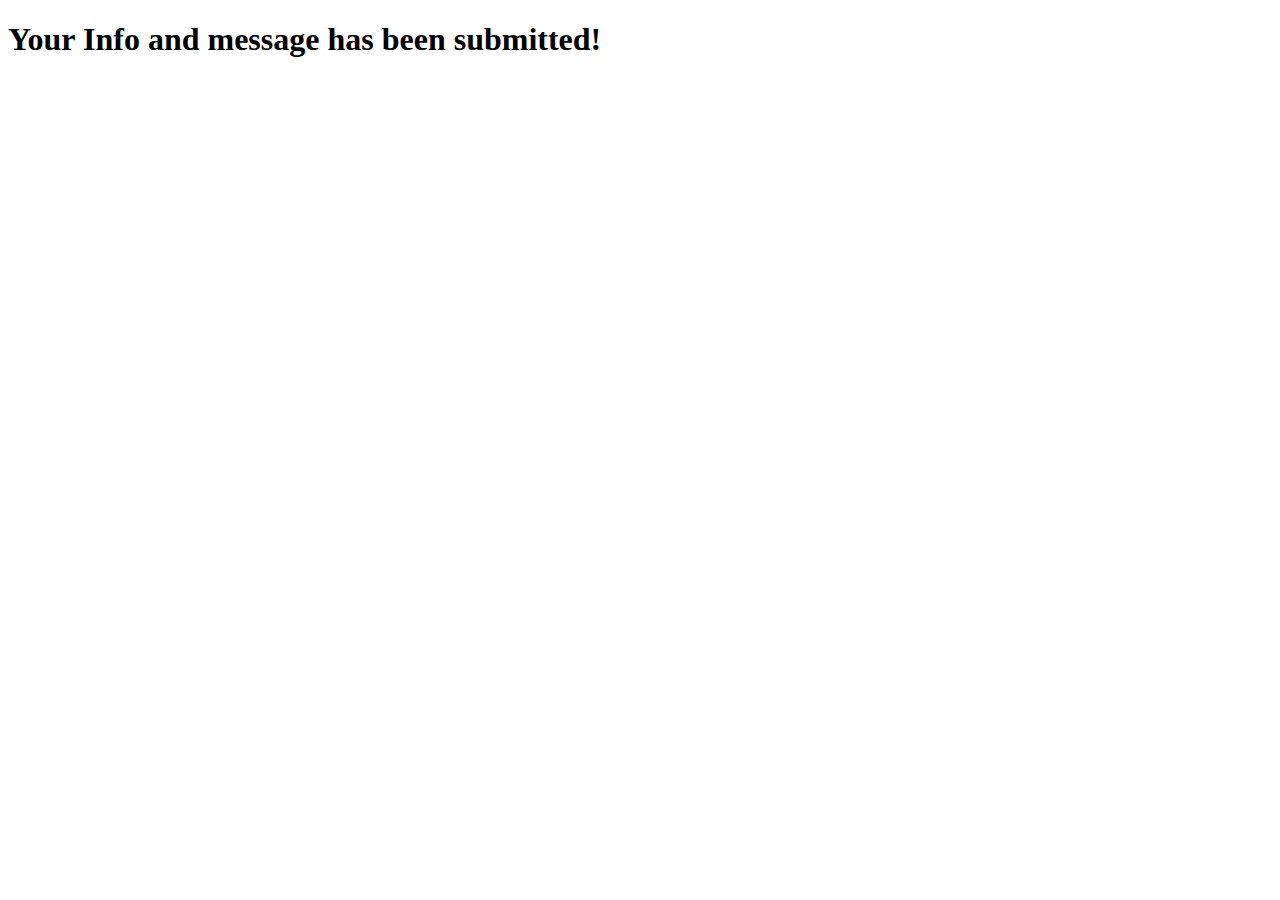
<file: fLandingPage.html>
<!DOCTYPE html>
<html lang="en">
<head>
    <meta charset="UTF-8">
    <meta name="viewport" content="width=device-width, initial-scale=1.0">
    <title>Document</title>
</head>
<body>
    
</body>
</html>
<h1>Your Info and message has been submitted!</h1>
</file>
